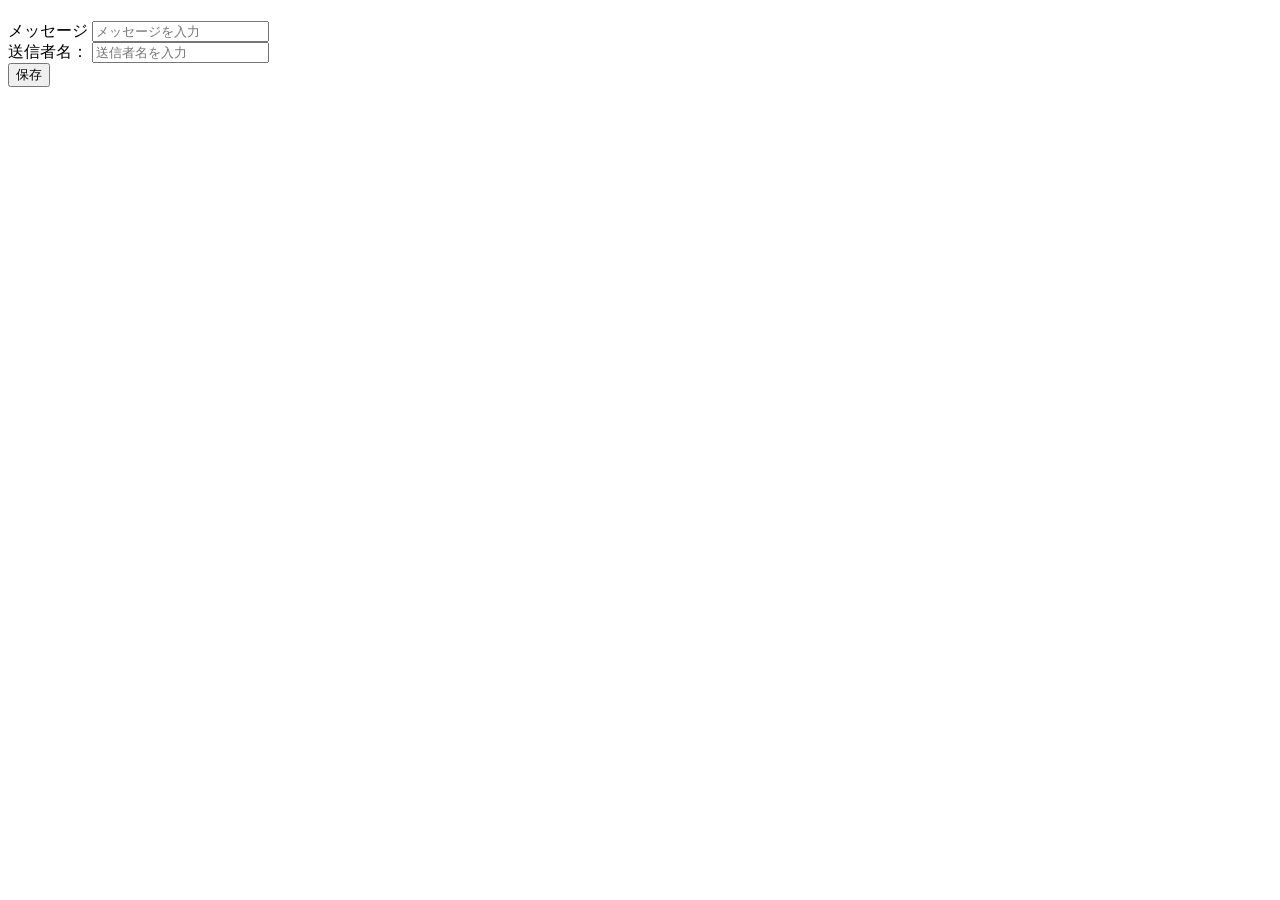
<file: src/main/resources/templates/index.html>
<!DOCTYPE html>
<html lang="en" xmlns:th="http://www.thymeleaf.org" >
<head >
    <meta charset="UTF-8" >
    <title >Title</title >
</head >
<body >
<div th:if="${msg}">
  <h1 th:text="${msg}"></h1>
</div>
<form th:action="@{/messageInfoMst/save}" method="POST">

    <div class="form-group">
        <label for="msg">メッセージ</label>
        <input type="input" class="form-control" id="msg" name="msg" placeholder="メッセージを入力">
    </div>
    <div class="form-group">
        <label for="sender">送信者名：</label>
        <input type="input" class="form-control" id="sender" name="sender" placeholder="送信者名を入力">
    </div>

    <button type="submit" class="btn btn-primary">保存</button>
</form>
</body >
</html >
</file>
